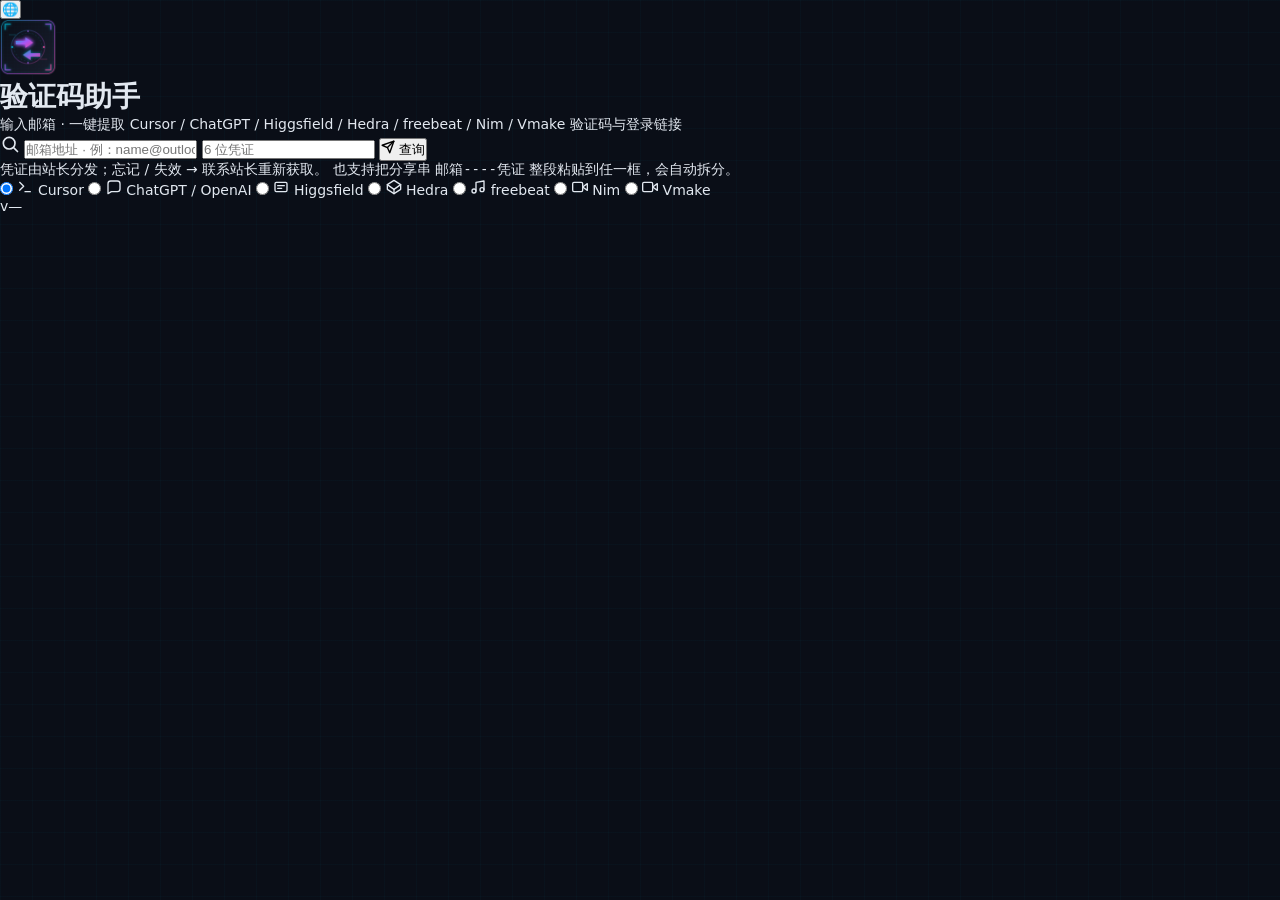
<file: code-receiver/static/index.html>
<!DOCTYPE html>
<html lang="zh-CN">
<head>
  <meta charset="UTF-8" />
  <meta name="viewport" content="width=device-width, initial-scale=1.0, viewport-fit=cover" />
  <meta name="referrer" content="no-referrer" />
  <meta name="theme-color" content="#0a0e17" />
  <meta name="color-scheme" content="dark light" />
  <title>验证码助手 · 一键提取邮箱验证码</title>
  <link rel="icon" type="image/png" href="/static/icon.png?v=5" />
  <link rel="apple-touch-icon" href="/static/icon.png?v=5" />
  <link rel="stylesheet" href="/static/app.css?v=5" />
</head>
<body data-theme="cyber">
  <button type="button" id="theme-toggle" class="theme-toggle" aria-label="切换主题" title="切换主题">🌐</button>

  <main class="page">
    <header class="brand">
      <div class="brand-mark" aria-hidden="true">
        <img src="/static/icon.png?v=5" alt="" width="56" height="56" />
      </div>
      <h1 class="brand-title">验证码助手</h1>
      <p class="brand-sub" id="brand-sub">输入邮箱 · 一键提取 Cursor / ChatGPT / Higgsfield / Hedra / freebeat / Nim / Vmake 验证码与登录链接</p>
    </header>

    <section class="search-card" aria-label="查询表单">
      <form id="lookup-form" autocomplete="off" novalidate>
        <div class="search-row">
          <span class="search-icon" aria-hidden="true">
            <svg viewBox="0 0 24 24" width="20" height="20" fill="none"
                 stroke="currentColor" stroke-width="2"
                 stroke-linecap="round" stroke-linejoin="round">
              <circle cx="11" cy="11" r="7"></circle>
              <line x1="21" y1="21" x2="16.65" y2="16.65"></line>
            </svg>
          </span>
          <input
            id="input-credential"
            name="input"
            type="text"
            inputmode="email"
            spellcheck="false"
            autocapitalize="off"
            autocomplete="off"
            placeholder="邮箱地址 · 例：name@outlook.com"
            aria-label="邮箱地址"
            required
          />
          <input
            id="input-token"
            name="access_token"
            type="text"
            inputmode="text"
            spellcheck="false"
            autocapitalize="off"
            autocorrect="off"
            autocomplete="off"
            maxlength="6"
            minlength="6"
            pattern="[ABCDEFGHJKLMNPQRSTUVWXYZabcdefghjkmnpqrstuvwxyz23456789]{6}"
            placeholder="6 位凭证"
            aria-label="邮箱凭证（6 位）"
            required
          />
          <button type="submit" id="submit-btn" class="btn-primary">
            <span class="btn-spinner" aria-hidden="true"></span>
            <span class="btn-label">
              <svg viewBox="0 0 24 24" width="14" height="14" fill="none"
                   stroke="currentColor" stroke-width="2.4"
                   stroke-linecap="round" stroke-linejoin="round" aria-hidden="true">
                <line x1="22" y1="2" x2="11" y2="13"></line>
                <polygon points="22 2 15 22 11 13 2 9 22 2"></polygon>
              </svg>
              查询
            </span>
          </button>
        </div>
        <p class="search-hint" id="search-hint">
          凭证由站长分发；忘记 / 失效 → 联系站长重新获取。
          也支持把分享串 <code>邮箱----凭证</code> 整段粘贴到任一框，会自动拆分。
        </p>
        <div id="turnstile-slot" class="turnstile-slot" hidden></div>
        <div id="recent-row" class="recent-row" aria-label="最近查询邮箱" hidden>
          <span class="recent-label">最近</span>
        </div>
        <div class="category-row" role="radiogroup" aria-label="选择邮件分类">
          <label class="chip">
            <input type="radio" name="category" value="cursor" checked />
            <span class="chip-body">
              <svg class="chip-icon" viewBox="0 0 24 24" width="16" height="16"
                   fill="none" stroke="currentColor" stroke-width="2"
                   stroke-linecap="round" stroke-linejoin="round" aria-hidden="true">
                <polyline points="4 17 10 11 4 5"></polyline>
                <line x1="12" y1="19" x2="20" y2="19"></line>
              </svg>
              Cursor
            </span>
          </label>
          <label class="chip">
            <input type="radio" name="category" value="openai" />
            <span class="chip-body">
              <svg class="chip-icon" viewBox="0 0 24 24" width="16" height="16"
                   fill="none" stroke="currentColor" stroke-width="2"
                   stroke-linecap="round" stroke-linejoin="round" aria-hidden="true">
                <path d="M21 15a4 4 0 0 1-4 4H8l-5 3V7a4 4 0 0 1 4-4h10a4 4 0 0 1 4 4z"></path>
              </svg>
              ChatGPT / OpenAI
            </span>
          </label>
          <label class="chip">
            <input type="radio" name="category" value="higgsfield" />
            <span class="chip-body">
              <svg class="chip-icon" viewBox="0 0 24 24" width="16" height="16"
                   fill="none" stroke="currentColor" stroke-width="2"
                   stroke-linecap="round" stroke-linejoin="round" aria-hidden="true">
                <rect x="3" y="5" width="18" height="14" rx="2"></rect>
                <line x1="7" y1="10" x2="17" y2="10"></line>
                <line x1="7" y1="14" x2="13" y2="14"></line>
              </svg>
              Higgsfield
            </span>
          </label>
          <label class="chip">
            <input type="radio" name="category" value="hedra" />
            <span class="chip-body">
              <svg class="chip-icon" viewBox="0 0 24 24" width="16" height="16"
                   fill="none" stroke="currentColor" stroke-width="2"
                   stroke-linecap="round" stroke-linejoin="round" aria-hidden="true">
                <polygon points="12 2 22 8.5 22 15.5 12 22 2 15.5 2 8.5"></polygon>
                <line x1="12" y1="22" x2="12" y2="15.5"></line>
                <polyline points="22 8.5 12 15.5 2 8.5"></polyline>
              </svg>
              Hedra
            </span>
          </label>
          <label class="chip">
            <input type="radio" name="category" value="freebeat" />
            <span class="chip-body">
              <svg class="chip-icon" viewBox="0 0 24 24" width="16" height="16"
                   fill="none" stroke="currentColor" stroke-width="2"
                   stroke-linecap="round" stroke-linejoin="round" aria-hidden="true">
                <path d="M9 18V5l12-2v13"></path>
                <circle cx="6" cy="18" r="3"></circle>
                <circle cx="18" cy="16" r="3"></circle>
              </svg>
              freebeat
            </span>
          </label>
          <label class="chip">
            <input type="radio" name="category" value="nimvideo" />
            <span class="chip-body">
              <svg class="chip-icon" viewBox="0 0 24 24" width="16" height="16"
                   fill="none" stroke="currentColor" stroke-width="2"
                   stroke-linecap="round" stroke-linejoin="round" aria-hidden="true">
                <polygon points="23 7 16 12 23 17 23 7"></polygon>
                <rect x="1" y="5" width="15" height="14" rx="2" ry="2"></rect>
              </svg>
              Nim
            </span>
          </label>
          <label class="chip">
            <input type="radio" name="category" value="vmake" />
            <span class="chip-body">
              <svg class="chip-icon" viewBox="0 0 24 24" width="16" height="16"
                   fill="none" stroke="currentColor" stroke-width="2"
                   stroke-linecap="round" stroke-linejoin="round" aria-hidden="true">
                <polygon points="23 7 16 12 23 17 23 7"></polygon>
                <rect x="1" y="5" width="15" height="14" rx="2" ry="2"></rect>
              </svg>
              Vmake
            </span>
          </label>
        </div>
      </form>
    </section>

    <section id="result" class="result" aria-live="polite"></section>

    <footer class="app-footer" aria-label="版本信息">
      <span id="app-version" class="version-tag" title="后端版本号">v—</span>
    </footer>
  </main>

  <script src="/static/app.js?v=7" defer></script>
</body>
</html>
</file>
<file: static/app.css>
:root,[data-theme="light"]{
  --bg:#f5f5f7;--bg2:#f9fafb;--card:#fff;--border:#e5e7eb;
  --text:#1d1d1f;--text2:#6e6e73;--text3:#8e8e93;
  --accent:#0078d4;--accent-h:#0056cc;--success:#34c759;--danger:#ff3b30;--warning:#ff9500;
  --hover:#f3f4f6;--sel:#eff6ff;--sel-t:#2563eb;
  --inp-bg:#fff;--inp-bd:#d1d1d6;
  --shadow:0 2px 10px rgba(0,0,0,.06);--radius:8px;
  --cyber-cyan:#06b6d4;--cyber-purple:#8b5cf6;--cyber-pink:#ec4899;--cyber-green:#10b981;
  --cyber-gradient:linear-gradient(135deg,#06b6d4,#8b5cf6 55%,#ec4899);
}
[data-theme="cyber"]{
  --bg:#0a0e17;--bg2:#111827;--card:rgba(17,24,39,0.85);--border:rgba(6,182,212,0.22);
  --text:#e2e8f0;--text2:#94a3b8;--text3:#64748b;
  --accent:#06b6d4;--accent-h:#22d3ee;--success:#10b981;--danger:#ec4899;--warning:#f59e0b;
  --hover:rgba(6,182,212,0.08);--sel:rgba(139,92,246,0.18);--sel-t:#a78bfa;
  --inp-bg:rgba(0,0,0,0.4);--inp-bd:rgba(6,182,212,0.25);
  --shadow:0 6px 24px rgba(0,0,0,0.5),0 0 18px rgba(6,182,212,0.06);
  --cyber-cyan:#06b6d4;--cyber-purple:#8b5cf6;--cyber-pink:#ec4899;--cyber-green:#10b981;
  --cyber-gradient:linear-gradient(135deg,#06b6d4,#8b5cf6 55%,#ec4899);
}
[data-theme="dark"]{
  --bg:#0d1117;--bg2:#161b22;--card:#21262d;--border:#30363d;
  --text:#c9d1d9;--text2:#8b949e;--text3:#6e7681;
  --accent:#58a6ff;--accent-h:#79b8ff;--success:#3fb950;--danger:#f85149;--warning:#d29922;
  --hover:rgba(177,186,196,0.08);--sel:rgba(56,139,253,0.15);--sel-t:#79b8ff;
  --inp-bg:#0d1117;--inp-bd:#30363d;
  --shadow:0 4px 16px rgba(0,0,0,0.4);
  --cyber-cyan:#06b6d4;--cyber-purple:#8b5cf6;--cyber-pink:#ec4899;--cyber-green:#10b981;
  --cyber-gradient:linear-gradient(135deg,#06b6d4,#8b5cf6 55%,#ec4899);
}
*{margin:0;padding:0;box-sizing:border-box}
body{font-family:'Segoe UI','Microsoft YaHei UI',system-ui,sans-serif;background:var(--bg);color:var(--text);font-size:14px}
.app{display:flex;height:100vh}

/* Sidebar */
.sb{width:220px;background:var(--bg2);border-right:1px solid var(--border);display:flex;flex-direction:column;flex-shrink:0;user-select:none}
.sb-logo{display:flex;align-items:center;padding:0 24px;height:64px;gap:10px}
.sb-logo span:first-child{font-size:26px}
.sb-logo span:last-child{font-size:18px;font-weight:600}
.sb-line{height:1px;background:var(--border);margin:0 16px}
.nav-btn{display:block;width:calc(100% - 24px);margin:4px 12px;padding:10px 12px;text-align:left;border:none;background:transparent;color:var(--text);font-size:14px;border-radius:6px;cursor:pointer;transition:.15s}
.nav-btn:hover{background:var(--hover)}
.nav-btn.active{background:var(--sel);color:var(--sel-t);font-weight:600}
.nav-btn{position:relative;display:flex;align-items:center;gap:6px}
.nav-count{margin-left:auto;background:var(--hover);color:var(--text2);font-size:11px;padding:1px 8px;border-radius:10px;font-weight:500;min-width:20px;text-align:center;line-height:1.4}
.nav-btn.active .nav-count{background:rgba(0,120,212,.15);color:var(--sel-t)}
[data-theme="dark"] .nav-btn.active .nav-count{background:rgba(88,166,255,.2);color:var(--sel-t)}
[data-theme="cyber"] .nav-btn.active .nav-count{background:rgba(139,92,246,.22);color:var(--sel-t)}
.sb-sec-h{display:flex;justify-content:space-between;align-items:center;padding:16px 20px 8px}
.sb-sec-h span{font-size:12px;color:var(--text3);font-weight:500;letter-spacing:.5px}
.sb-sec-h button{width:24px;height:24px;border-radius:12px;border:none;background:var(--hover);color:var(--text3);font-size:16px;cursor:pointer;line-height:1}
.sb-sec-h button:hover{color:var(--accent)}
.grp-list{padding:0 10px;overflow-y:auto;flex:1;min-height:0}
.grp-item{padding:8px 14px;border-radius:8px;cursor:pointer;color:var(--text2);font-size:13px;margin-bottom:2px;display:flex;align-items:center;gap:6px;transition:.15s;position:relative}
.grp-item:hover{background:var(--hover);color:var(--text)}
.grp-item.active{background:var(--sel);color:var(--sel-t);font-weight:600}
.grp-item .grp-name{flex:1;overflow:hidden;text-overflow:ellipsis;white-space:nowrap}
.grp-item .grp-count{background:var(--hover);color:var(--text3);font-size:11px;padding:1px 7px;border-radius:10px;font-weight:500;min-width:18px;text-align:center;line-height:1.4;flex-shrink:0;margin-left:auto;transition:.15s}
.grp-item.active .grp-count{background:rgba(0,120,212,.15);color:var(--sel-t)}
[data-theme="dark"] .grp-item.active .grp-count{background:rgba(88,166,255,.2);color:var(--sel-t)}
[data-theme="cyber"] .grp-item.active .grp-count{background:rgba(139,92,246,.22);color:var(--sel-t)}
.grp-item:hover .grp-count{background:var(--card)}
.grp-item .grp-ctx{opacity:0;cursor:pointer;font-size:16px;padding:0 4px;flex-shrink:0;margin-left:4px}
.grp-item:hover .grp-ctx{opacity:.6}
.grp-item .grp-ctx:hover{opacity:1}
/* 鼠标悬停时计数缩起来给 ⋯ 让位 */
.grp-item:hover .grp-count{margin-left:auto}
.sb-space{flex:1}
.sb-bottom{display:flex;gap:8px;padding:12px 16px}
.icon-btn{width:40px;height:40px;border-radius:12px;border:1px solid var(--border);background:var(--card);font-size:18px;cursor:pointer;display:flex;align-items:center;justify-content:center;transition:.15s}
.icon-btn:hover{border-color:var(--accent)}
.lang-btn{height:40px;padding:0 14px;border-radius:12px;border:1px solid var(--border);background:var(--card);color:var(--text2);font-size:12px;cursor:pointer;transition:.15s}
.lang-btn:hover{border-color:var(--accent);color:var(--text)}
.sb-version{padding:2px 16px 12px;text-align:center;user-select:none}
.sb-version .version-tag{display:inline-block;padding:2px 8px;border-radius:4px;border:1px solid var(--border);background:rgba(255,255,255,.02);font-family:ui-monospace,SFMono-Regular,"JetBrains Mono",Menlo,Consolas,monospace;font-size:10.5px;color:var(--text2);letter-spacing:.5px;transition:.2s}
.sb-version .version-tag:hover{border-color:var(--accent);color:var(--text)}

/* Main */
.main{flex:1;display:flex;flex-direction:column;overflow:hidden}
.toolbar{padding:20px 28px 12px;display:flex;justify-content:space-between;align-items:flex-start;gap:16px;flex-wrap:wrap}
.toolbar h2{font-size:22px;font-weight:600;margin-bottom:2px}
.toolbar .sub{color:var(--text2);font-size:13px}
.toolbar-r{display:flex;gap:10px;align-items:center}
.search-inp{padding:8px 14px;border:1px solid var(--inp-bd);border-radius:var(--radius);background:var(--inp-bg);color:var(--text);font-size:13px;width:220px;outline:none;transition:.15s}
.search-inp:focus{border-color:var(--accent)}
.search-inp::placeholder{color:var(--text3)}
.action-bar{padding:0 28px 12px;display:flex;gap:8px;flex-wrap:wrap;align-items:center}
.btn{padding:7px 16px;border-radius:var(--radius);font-size:12px;font-weight:500;cursor:pointer;border:none;transition:.15s;white-space:nowrap}
.btn-p{background:var(--accent);color:#fff}.btn-p:hover{filter:brightness(.9)}
.btn-s{background:var(--success);color:#fff}.btn-s:hover{filter:brightness(.9)}
.btn-w{background:var(--warning);color:#fff}.btn-w:hover{filter:brightness(.9)}
.btn-d{background:var(--danger);color:#fff}.btn-d:hover{filter:brightness(.9)}
.btn-o{background:var(--card);color:var(--text);border:1px solid var(--border)}.btn-o:hover{background:var(--hover)}
.btn:disabled{opacity:.5;cursor:not-allowed}
.credential-switch{height:30px;padding:0 12px;border-radius:var(--radius);border:1px solid var(--border);background:var(--card);color:var(--text2);font-size:12px;display:inline-flex;align-items:center;gap:8px;cursor:pointer;white-space:nowrap;transition:.15s}
.credential-switch:hover{border-color:var(--accent);color:var(--text)}
.credential-switch input{width:15px;height:15px;accent-color:var(--accent);cursor:pointer}
.credential-switch[hidden]{display:none!important}
.rec-cnt{margin-left:auto;color:var(--text3);font-size:12px}
.content{flex:1;overflow:auto;padding:0 28px 28px}

/* Pagination */
.pagination{display:flex;align-items:center;justify-content:space-between;gap:16px;padding:14px 4px 0;flex-wrap:wrap}
.page-size-wrap{display:flex;align-items:center;gap:8px;font-size:12px;color:var(--text2)}
.page-size-label{color:var(--text3)}
.page-size-select{height:28px;padding:0 8px;border-radius:var(--radius);border:1px solid var(--border);background:var(--card);color:var(--text2);font-size:12px;cursor:pointer;outline:none}
.page-size-select:hover{border-color:var(--accent)}
.page-info{font-size:12px;color:var(--text3)}
.page-nav{display:flex;align-items:center;gap:4px}
.page-btn{width:28px;height:28px;border-radius:var(--radius);border:1px solid var(--border);background:var(--card);color:var(--text2);font-size:16px;cursor:pointer;display:flex;align-items:center;justify-content:center;transition:.15s}
.page-btn:hover:not(:disabled){border-color:var(--accent);color:var(--text)}
.page-btn:disabled{opacity:.4;cursor:not-allowed}
.page-numbers{display:flex;align-items:center;gap:4px}
.page-num{min-width:28px;height:28px;padding:0 6px;border-radius:var(--radius);border:1px solid transparent;background:transparent;color:var(--text2);font-size:12px;cursor:pointer;transition:.15s}
.page-num:hover{border-color:var(--accent);color:var(--text)}
.page-num.active{background:var(--accent);color:#fff;border-color:var(--accent);font-weight:500}
.page-ellipsis{color:var(--text3);font-size:12px;padding:0 4px}

/* Table */
.tbl{width:100%;border-collapse:separate;border-spacing:0;background:var(--card);border-radius:12px;box-shadow:var(--shadow);overflow:hidden}
.tbl th{background:var(--card);padding:12px 14px;text-align:left;font-size:12px;color:var(--text3);font-weight:500;border-bottom:1px solid var(--border);position:sticky;top:0;z-index:1}
.tbl td{padding:10px 14px;border-bottom:1px solid var(--hover);font-size:13px;max-width:200px;overflow:hidden;text-overflow:ellipsis;white-space:nowrap}
.tbl tr:hover td{background:var(--hover)}
.tbl tr.selected td{background:var(--sel)}
.tbl td.sel-cell,.tbl td.sel-cell input[type="checkbox"]{cursor:crosshair;user-select:none;touch-action:none}
.account-selection-dragging,.account-selection-dragging .tbl{cursor:crosshair;user-select:none}
.tbl input[type="checkbox"]{width:16px;height:16px;cursor:pointer;accent-color:var(--accent)}
.badge{display:inline-block;padding:3px 10px;border-radius:6px;font-size:11px;font-weight:500}
.badge-ok{background:#e8f5e9;color:#2e7d32}
.badge-err{background:#ffebee;color:#c62828}
.badge-unk{background:#fff8e1;color:#f57f17}
[data-theme="dark"] .badge-ok{background:rgba(35,134,54,.2);color:#3fb950;border:1px solid rgba(35,134,54,.3)}
[data-theme="dark"] .badge-err{background:rgba(218,54,51,.2);color:#f85149;border:1px solid rgba(218,54,51,.3)}
[data-theme="dark"] .badge-unk{background:rgba(158,106,3,.2);color:#d29922;border:1px solid rgba(158,106,3,.3)}
.pwd-cell{display:flex;align-items:center;gap:4px}
.pwd-cell .pwd-t{flex:1;overflow:hidden;text-overflow:ellipsis;font-family:'Consolas','Courier New',monospace}
.pwd-cell button{border:none;background:transparent;color:var(--accent);cursor:pointer;font-size:11px;padding:2px 4px;white-space:nowrap}
.email-cell{display:flex;align-items:center;gap:4px}
.email-cell .email-t{flex:1;overflow:hidden;text-overflow:ellipsis;cursor:copy;white-space:nowrap;user-select:none}
.email-cell .email-t:hover{color:var(--accent);text-decoration:underline}
.op-btns{display:flex;align-items:center;gap:3px;flex-wrap:nowrap}
/* 兼容：仍有少量旧代码用 .op-btns button 的旧矩形样式（已移除主路径，保留 fallback） */
.op-btns > button:not(.row-ico-btn):not(.row-more-item){padding:4px 10px;border-radius:4px;border:1px solid var(--border);background:var(--card);color:var(--text);font-size:11px;cursor:pointer;transition:.15s;white-space:nowrap}
.op-btns > button:not(.row-ico-btn):not(.row-more-item):hover{border-color:var(--accent);color:var(--accent)}
.op-btns > button.danger:not(.row-ico-btn):hover{border-color:var(--danger);color:var(--danger)}

/* ── 行内圆形 emoji 按钮（参考 cursor-manager `.btn-icon` 风格） ────────
 *
 * 设计要点
 * 1. 28×28 圆形是密度 / 可点击平衡点：表格里 6~9 个按钮一行不挤；移动端
 *    iOS HIG 触控目标 ≥28px，无障碍 ok
 * 2. 全部 24×24 emoji 字号 14；hover 上浮 2px + 投影；active 反向缩放 0.93
 * 3. 不同动作用不同色变体（.ico-h-* 走渐变色，跟参考项目一致）；普通操作
 *    用 var(--inp-bg) 配 hover 高亮
 * 4. owner-only 仅站长可见的几个按钮在 buildAccountRow 渲染时不输出，
 *    不再依赖 `display:none`，避免 SR 读到隐藏按钮
 */
.row-ico-btn{
  display:inline-flex;align-items:center;justify-content:center;
  width:28px;height:28px;
  margin:0;padding:0;
  border:1px solid var(--inp-bd);border-radius:50%;
  background:var(--inp-bg);
  cursor:pointer;
  font-size:14px;line-height:1;
  color:var(--text);
  transition:transform .12s,box-shadow .15s,border-color .15s,background .15s,color .15s;
  flex-shrink:0;
}
.row-ico-btn:hover{
  transform:translateY(-1px) scale(1.08);
  box-shadow:0 2px 8px rgba(0,0,0,.18);
  border-color:var(--accent);
}
.row-ico-btn:active{transform:scale(0.93)}
.row-ico-btn:focus-visible{outline:2px solid var(--accent);outline-offset:1px}

/* 普通按钮（复制 / 查看 / 备注 / 更多） */
.row-ico-btn.ico-copy:hover{color:#1976d2;border-color:#1976d2}
.row-ico-btn.ico-view:hover{color:#26a69a;border-color:#26a69a}
.row-ico-btn.ico-remark:hover{color:#ab47bc;border-color:#ab47bc}
.row-ico-btn.ico-more:hover{color:var(--text);border-color:var(--accent);background:var(--hover)}
.row-ico-btn.ico-del{color:#e57373}
.row-ico-btn.ico-del:hover{background:linear-gradient(135deg,#ef5350,#c62828);color:#fff;border-color:#c62828}

/* Helper 4 个按钮：彩色渐变（仅 owner 渲染） */
.row-ico-btn.ico-h-open{background:linear-gradient(135deg,#1e88e5,#1565c0);border-color:#1565c0;color:#fff}
.row-ico-btn.ico-h-open:hover{background:linear-gradient(135deg,#42a5f5,#1976d2);border-color:#0d47a1;color:#fff}
.row-ico-btn.ico-h-tok{background:linear-gradient(135deg,#26a69a,#00897b);border-color:#00796b;color:#fff}
.row-ico-btn.ico-h-tok:hover{background:linear-gradient(135deg,#4db6ac,#00897b);border-color:#00695c;color:#fff}
.row-ico-btn.ico-h-pwd{background:linear-gradient(135deg,#ef6c00,#e65100);border-color:#e65100;color:#fff}
.row-ico-btn.ico-h-pwd:hover{background:linear-gradient(135deg,#ff8a40,#ef6c00);border-color:#bf360c;color:#fff}
.row-ico-btn.ico-h-bind{background:linear-gradient(135deg,#7e57c2,#5e35b1);border-color:#5e35b1;color:#fff}
.row-ico-btn.ico-h-bind:hover{background:linear-gradient(135deg,#9575cd,#673ab7);border-color:#4527a0;color:#fff}

/* ⋯ 更多下拉菜单（fixed 定位，body 末尾追加复用） */
.row-more-wrap{position:relative;display:inline-flex}
.row-more-menu{
  position:fixed;display:none;z-index:200;
  min-width:180px;
  background:var(--card);
  border:1px solid var(--border);border-radius:8px;
  box-shadow:0 8px 24px rgba(0,0,0,.18);
  padding:6px;
}
.row-more-item{
  display:flex;align-items:center;gap:10px;
  width:100%;padding:8px 12px;
  background:transparent;border:none;border-radius:6px;
  font-size:13px;color:var(--text);
  cursor:pointer;text-align:left;
  transition:background .12s;
}
.row-more-item:hover{background:var(--hover)}
.row-more-icon{font-size:14px;width:16px;text-align:center;flex-shrink:0}
.row-more-label{flex:1;white-space:nowrap}
.empty-state{padding:40px;text-align:center;color:var(--text3)}

/* Modal */
.modal-bg{position:fixed;top:0;left:0;width:100%;height:100%;background:rgba(0,0,0,.4);z-index:100;display:none;align-items:center;justify-content:center}
.modal-bg.show{display:flex}
.modal{background:var(--card);border-radius:12px;box-shadow:0 8px 40px rgba(0,0,0,.15);max-height:90vh;overflow-y:auto;width:560px;max-width:95vw}
.modal-lg{width:900px}
.modal-h{padding:20px 24px;border-bottom:1px solid var(--border);display:flex;justify-content:space-between;align-items:center}
.modal-h h3{font-size:18px;font-weight:600}
.modal-close{width:32px;height:32px;border:none;background:transparent;font-size:20px;cursor:pointer;color:var(--text2);border-radius:6px;display:flex;align-items:center;justify-content:center}
.modal-close:hover{background:var(--hover)}
.modal-body{padding:20px 24px}
.modal-foot{padding:16px 24px;border-top:1px solid var(--border);display:flex;justify-content:flex-end;gap:10px}
.form-group{margin-bottom:16px}
.form-group label{display:block;font-size:13px;color:var(--text2);margin-bottom:6px;font-weight:500}
.form-group input,.form-group textarea,.form-group select{width:100%;padding:9px 12px;border:1px solid var(--inp-bd);border-radius:6px;background:var(--inp-bg);color:var(--text);font-size:13px;outline:none;font-family:inherit;transition:.15s}
.form-group input:focus,.form-group textarea:focus,.form-group select:focus{border-color:var(--accent)}
.form-group textarea{resize:vertical;min-height:100px}
.form-row{display:flex;gap:12px}
.form-row .form-group{flex:1}
.form-check{display:flex;align-items:center;gap:8px;font-size:13px;color:var(--text2)}

/* Email viewer */
.email-layout{display:flex;height:500px;gap:0}
.email-sidebar{width:320px;border-right:1px solid var(--border);display:flex;flex-direction:column}
.email-toolbar{padding:10px;border-bottom:1px solid var(--border);display:flex;flex-direction:column;gap:8px}
.email-toolbar-r{display:flex;gap:6px;flex-wrap:wrap}
.email-toolbar-r .btn{padding:5px 10px;font-size:11px}
.email-list{flex:1;overflow-y:auto}
.email-item{padding:12px 14px;border-bottom:1px solid var(--hover);cursor:pointer;transition:.1s}
.email-item:hover{background:var(--hover)}
.email-item.active{background:var(--sel);border-left:3px solid var(--accent)}
.email-item.unread{font-weight:600}
.email-item .ei-sender{font-size:13px;margin-bottom:2px;overflow:hidden;text-overflow:ellipsis;white-space:nowrap}
.email-item .ei-subject{font-size:12px;color:var(--text2);margin-bottom:2px;overflow:hidden;text-overflow:ellipsis;white-space:nowrap}
.email-item .ei-date{font-size:11px;color:var(--text3)}
.email-content{flex:1;display:flex;flex-direction:column;padding:20px;overflow:hidden}
.email-content h3{font-size:16px;margin-bottom:8px;word-break:break-word}
.email-content .ec-info{font-size:12px;color:var(--text2);margin-bottom:16px;white-space:pre-line}
.ec-body{flex:1;border:1px solid var(--border);border-radius:6px;background:#fff;width:100%}

/* Dashboard */
.dash-grid{display:grid;grid-template-columns:repeat(auto-fill,minmax(200px,1fr));gap:16px;margin-bottom:24px}
.dash-card{background:var(--card);border:1px solid var(--border);border-radius:12px;padding:20px;text-align:center;box-shadow:var(--shadow)}
.dash-card .dc-n{font-size:32px;font-weight:700;margin-bottom:4px}
.dash-card .dc-l{font-size:13px;color:var(--text2)}
.dash-card.c-blue .dc-n{color:var(--accent)}
.dash-card.c-green .dc-n{color:var(--success)}
.dash-card.c-red .dc-n{color:var(--danger)}
.dash-card.c-yellow .dc-n{color:var(--warning)}
.dash-section{background:var(--card);border:1px solid var(--border);border-radius:12px;padding:20px;margin-bottom:16px;box-shadow:var(--shadow)}
.dash-section h4{font-size:15px;font-weight:600;margin-bottom:16px}
.dist-bar{display:flex;align-items:center;gap:10px;margin-bottom:10px}
.dist-bar .db-label{width:100px;font-size:13px;text-align:right;overflow:hidden;text-overflow:ellipsis;white-space:nowrap}
.dist-bar .db-bar{flex:1;height:24px;background:var(--hover);border-radius:4px;overflow:hidden}
.dist-bar .db-fill{height:100%;border-radius:4px;transition:.3s;min-width:2px}
.dist-bar .db-val{width:40px;font-size:13px;color:var(--text2)}

/* Settings */
.settings-card{background:var(--card);border:1px solid var(--border);border-radius:12px;padding:24px;margin-bottom:16px;box-shadow:var(--shadow)}
.settings-card h4{font-size:15px;font-weight:600;margin-bottom:4px}
.settings-card .sc-desc{font-size:12px;color:var(--text2);margin-bottom:16px}
.settings-row{display:flex;align-items:center;justify-content:space-between;padding:10px 0;border-bottom:1px solid var(--hover)}
.settings-row:last-child{border-bottom:none}
.settings-row label{font-size:13px}
.settings-row select,.settings-row input{padding:6px 12px;border:1px solid var(--inp-bd);border-radius:6px;background:var(--inp-bg);color:var(--text);font-size:13px;outline:none}

/* Helper (邮箱助手) */
.help-grid{display:grid;grid-template-columns:repeat(auto-fit,minmax(380px,1fr));gap:16px;max-width:1180px}
.help-card{background:var(--card);border:1px solid var(--border);border-radius:12px;padding:20px;box-shadow:var(--shadow)}
.help-card h4{font-size:15px;font-weight:600;margin-bottom:12px;display:flex;align-items:center;gap:6px}
.help-card-status{grid-column:1/-1}
.help-card-log{grid-column:1/-1}
.help-persistent-log{max-height:280px;min-height:180px}
.help-status-body{display:flex;flex-direction:column;gap:12px}
.help-status-row{display:flex;align-items:center;flex-wrap:wrap;gap:14px}
.help-status-head{display:flex;align-items:center;gap:8px;font-size:14px}
.help-status-label{font-size:14px}
.help-status-meta{display:flex;flex-wrap:wrap;gap:10px;font-size:12px;color:var(--text2)}
.help-status-meta span{padding:2px 8px;background:var(--hover);border-radius:4px}
.help-status-hint{font-size:12px;color:var(--text2);margin:0}
.help-dot{font-size:14px;line-height:1}
.help-dot.on{color:#2ecc71;text-shadow:0 0 6px rgba(46,204,113,.6)}
.help-dot.off{color:#e74c3c;text-shadow:0 0 6px rgba(231,76,60,.6)}
.help-btn-row{display:flex;flex-wrap:wrap;gap:8px;margin-top:4px}
.help-action-btn{min-width:140px}
.help-actions-hint{font-size:12px;color:var(--text2);margin:0 0 10px}
.help-tokens-tbl{width:100%}
.help-tokens-tbl th,.help-tokens-tbl td{padding:6px 10px;font-size:12px}
.help-tokens-tbl td.mono{font-family:'Consolas','Courier New',monospace;color:var(--text2);font-size:11px}
.btn-tiny{padding:2px 8px;font-size:11px;border-radius:4px}
.help-install-intro{font-size:12px;color:var(--text2);margin:0 0 12px;line-height:1.6}
.help-install-missing{font-size:12px;color:var(--warning);padding:8px 10px;background:var(--hover);border-radius:6px;margin:6px 0}
.help-install-dl{list-style:none;padding:0;margin:0 0 12px}
.help-install-dl li{padding:6px 0;font-size:12px}
.help-install-dl a{color:var(--accent);text-decoration:none}
.help-install-dl a:hover{text-decoration:underline}
.help-install-steps{padding-left:20px;font-size:12px;color:var(--text2);line-height:1.8;margin:0}
.help-spinner{font-size:14px;color:var(--text2)}
.help-imap-intro{font-size:12px;color:var(--text2);margin:0 0 10px;line-height:1.6}
.help-imap-field{margin-bottom:10px;display:flex;flex-direction:column;gap:4px}
.help-imap-field label{font-size:11px;color:var(--text2)}
.help-imap-field input{padding:6px 10px;border:1px solid var(--inp-bd);border-radius:4px;background:var(--inp-bg);color:var(--text);font-size:13px}
.help-imap-field input:focus{outline:none;border-color:var(--accent)}
.help-action-grid{display:grid;grid-template-columns:repeat(auto-fit,minmax(220px,1fr));gap:10px;margin-bottom:10px}
.help-action-card{display:flex;align-items:center;gap:10px;padding:12px 14px;border:1px solid var(--border);border-radius:10px;background:var(--inp-bg);cursor:pointer;transition:transform .15s,border-color .15s,background .15s}
.help-action-card:hover{transform:translateY(-2px);border-color:var(--accent);background:var(--hover)}
.help-action-card.disabled{opacity:.55;cursor:not-allowed}
.help-action-card.disabled:hover{transform:none}
.hac-icon{font-size:22px;line-height:1;width:32px;text-align:center;flex-shrink:0}
.hac-text{flex:1;min-width:0}
.hac-title{font-size:13px;font-weight:600;color:var(--text);margin-bottom:2px}
.hac-desc{font-size:11px;color:var(--text2);line-height:1.4}
.help-actions-tip{font-size:11px;color:var(--text3);margin:8px 0 0;padding:6px 10px;background:var(--hover);border-radius:4px}
/* 表格行内 helper 按钮（仿 cursor-manager 圆形彩色按钮风格） */
.op-sep{display:inline-block;color:var(--text3);margin:0 4px;font-size:12px;opacity:.5}
.help-row-btn{
  display:inline-flex;align-items:center;justify-content:center;
  width:28px;height:28px;
  margin:0 2px;
  border:1px solid var(--inp-bd);border-radius:50%;
  background:var(--inp-bg);
  cursor:pointer;
  font-size:14px;line-height:1;
  color:var(--text);
  transition:transform .12s,box-shadow .15s,border-color .15s,background .15s;
}
.help-row-btn:hover{
  transform:translateY(-1px) scale(1.08);
  box-shadow:0 2px 8px rgba(0,0,0,.15);
}
.help-row-btn:active{transform:scale(0.93)}
/* 4 个 helper 按钮各自的主题色 */
.help-row-btn.h-open{background:linear-gradient(135deg,#1e88e5,#1565c0);border-color:#1565c0;color:#fff}
.help-row-btn.h-open:hover{background:linear-gradient(135deg,#42a5f5,#1976d2);border-color:#0d47a1}
.help-row-btn.h-tok{background:linear-gradient(135deg,#26a69a,#00897b);border-color:#00796b;color:#fff}
.help-row-btn.h-tok:hover{background:linear-gradient(135deg,#4db6ac,#00897b);border-color:#00695c}
.help-row-btn.h-pwd{background:linear-gradient(135deg,#ef6c00,#e65100);border-color:#e65100;color:#fff}
.help-row-btn.h-pwd:hover{background:linear-gradient(135deg,#ff8a40,#ef6c00);border-color:#bf360c}
.help-row-btn.h-bind{background:linear-gradient(135deg,#7e57c2,#5e35b1);border-color:#5e35b1;color:#fff}
.help-row-btn.h-bind:hover{background:linear-gradient(135deg,#9575cd,#673ab7);border-color:#4527a0}
.help-task-status{font-size:13px;padding:8px 12px;border-radius:6px;margin-bottom:10px}
.help-task-status.running{background:var(--hover);color:var(--text)}
.help-task-status.success{background:rgba(46,204,113,.12);color:var(--success);border:1px solid rgba(46,204,113,.4)}
.help-task-status.error{background:rgba(231,76,60,.12);color:var(--danger);border:1px solid rgba(231,76,60,.4)}
.help-task-elapsed{display:inline-block;margin-left:10px;padding:2px 8px;font-size:11px;color:var(--text2);background:var(--hover);border-radius:4px;font-family:'Consolas','Courier New',monospace}
.help-version-warn{font-size:12px;padding:8px 12px;margin:8px 0;background:rgba(241,196,15,.12);color:var(--warning);border:1px solid rgba(241,196,15,.4);border-radius:6px}
/* 启动助手 Modal — 备用命令复制条 */
.help-launch-cmd-row{display:flex;gap:6px;margin-top:6px}
.help-launch-cmd{flex:1;font-family:'Consolas','Courier New',monospace;font-size:12px;padding:6px 10px;background:var(--inp-bg);border:1px solid var(--inp-bd);border-radius:4px;color:var(--text)}
.help-launch-cmd:focus{outline:none;border-color:var(--accent)}
.log-line{padding:1px 0;white-space:pre-wrap;word-break:break-word}
.log-line.log-info{color:var(--text)}
.log-line.log-warning{color:var(--warning)}
.log-line.log-error{color:var(--danger)}
.log-line.log-success{color:var(--success)}

/* Progress */
.progress-bar{width:100%;height:8px;background:var(--hover);border-radius:4px;overflow:hidden;margin:12px 0}
.progress-fill{height:100%;background:var(--accent);border-radius:4px;transition:width .3s;width:0}
.progress-log{max-height:200px;overflow-y:auto;border:1px solid var(--border);border-radius:6px;padding:8px 12px;font-size:12px;font-family:'Consolas','Courier New',monospace;background:var(--inp-bg);margin-top:12px}
.progress-log .log-ok{color:var(--success)}
.progress-log .log-err{color:var(--danger)}

/* Toast */
.toast-box{position:fixed;top:20px;right:20px;z-index:200;display:flex;flex-direction:column;gap:8px}
.toast{padding:12px 20px;border-radius:8px;font-size:13px;color:#fff;box-shadow:0 4px 12px rgba(0,0,0,.15);animation:toast-in .3s;min-width:200px}
.toast-info{background:var(--accent)}
.toast-success{background:var(--success)}
.toast-error{background:var(--danger)}
.toast-warning{background:var(--warning)}
@keyframes toast-in{from{opacity:0;transform:translateY(-10px)}to{opacity:1;transform:translateY(0)}}

/* Context menu */
.ctx-menu{position:fixed;z-index:150;background:var(--card);border:1px solid var(--border);border-radius:10px;padding:6px;box-shadow:0 6px 24px rgba(0,0,0,.12);min-width:160px}
.ctx-menu button{display:block;width:100%;padding:8px 14px;text-align:left;border:none;background:transparent;font-size:13px;color:var(--text);border-radius:6px;cursor:pointer}
.ctx-menu button:hover{background:var(--hover)}

/* Scrollbar */
::-webkit-scrollbar{width:6px;height:6px}
::-webkit-scrollbar-track{background:transparent}
::-webkit-scrollbar-thumb{background:var(--border);border-radius:3px}
::-webkit-scrollbar-thumb:hover{background:var(--text3)}

/* ── 用户与登录 ── */
.sb-user{display:flex;align-items:center;gap:8px;padding:10px 14px;margin:0 12px 6px;background:var(--hover);border-radius:8px}
.sb-user-icon{font-size:16px;flex-shrink:0}
.sb-user-name{flex:1;font-size:13px;color:var(--text);font-weight:500;overflow:hidden;text-overflow:ellipsis;white-space:nowrap}
.sb-logout-btn{display:flex;align-items:center;justify-content:center;gap:6px;margin:0 12px 8px;padding:8px 12px;background:transparent;color:var(--text2);border:1px solid var(--border);border-radius:8px;font-size:13px;font-weight:500;cursor:pointer;font-family:inherit;transition:.15s}
.sb-logout-btn:hover{background:rgba(255,59,48,.08);color:var(--danger);border-color:var(--danger)}
.sb-logout-ico{font-size:14px;line-height:1}

.auth-modal{width:400px !important;padding:0;overflow:hidden}
.auth-brand{text-align:center;padding:32px 24px 8px}
.auth-logo{font-size:42px;margin-bottom:8px}
.auth-title{font-size:20px;font-weight:600;margin:0 0 4px;color:var(--text)}
.auth-sub{font-size:13px;color:var(--text2);margin:0}
.auth-tabs{display:flex;border-bottom:1px solid var(--border);margin-top:16px;padding:0 24px}
.auth-tab{flex:1;padding:12px 0;background:transparent;border:none;border-bottom:2px solid transparent;color:var(--text2);font-size:14px;cursor:pointer;transition:.15s;font-family:inherit}
.auth-tab:hover{color:var(--text)}
.auth-tab.active{color:var(--accent);border-bottom-color:var(--accent);font-weight:600}
.auth-modal .modal-body{padding:24px}
.auth-modal .modal-foot{padding:0 24px 24px;border-top:none}

/* Import / Export 帮助文本 */
.import-help{margin-bottom:14px;border:1px solid var(--border);border-radius:8px;background:var(--bg2);padding:8px 14px}
.import-help summary{cursor:pointer;font-size:13px;color:var(--text2);font-weight:500;outline:none;user-select:none}
.import-help summary:hover{color:var(--text)}
.import-help[open] summary{margin-bottom:8px;color:var(--text)}
.import-help-pre{font-family:'Consolas','Courier New',monospace;font-size:12px;color:var(--text2);background:var(--inp-bg);border-radius:6px;padding:10px 12px;white-space:pre-wrap;word-break:break-all;line-height:1.5;margin:0}
.export-warn{font-size:12px;color:var(--warning);background:rgba(255,149,0,.08);border:1px solid rgba(255,149,0,.2);border-radius:6px;padding:8px 12px;margin-bottom:14px}
[data-theme="dark"] .export-warn,[data-theme="cyber"] .export-warn{background:rgba(210,153,34,.1);border-color:rgba(210,153,34,.3)}

/* ── 移动端汉堡按钮 & 蒙层（默认隐藏，仅 ≤768px 生效） ── */
.sb-toggle{display:none;position:fixed;top:10px;left:10px;z-index:60;width:40px;height:40px;padding:0;border:1px solid var(--border);background:var(--card);border-radius:10px;cursor:pointer;align-items:center;justify-content:center;flex-direction:column;box-shadow:var(--shadow);transition:.15s}
.sb-toggle:hover{border-color:var(--accent)}
.sb-toggle span{display:block;width:20px;height:2px;background:var(--text);border-radius:2px;transition:transform .25s,opacity .2s}
.sb-toggle span+span{margin-top:4px}
.sb-toggle.open span:nth-child(1){transform:translateY(6px) rotate(45deg)}
.sb-toggle.open span:nth-child(2){opacity:0}
.sb-toggle.open span:nth-child(3){transform:translateY(-6px) rotate(-45deg)}
.sb-backdrop{display:none;position:fixed;inset:0;background:rgba(0,0,0,.45);z-index:40;opacity:0;transition:opacity .25s}
.sb-backdrop.show{display:block;opacity:1}

/* ── 响应式：≤768px（手机 / 平板竖屏） ── */
@media (max-width:768px){
  .sb-toggle{display:flex}
  /* 侧边栏改为滑出式抽屉 */
  .sb{position:fixed;top:0;left:0;width:260px;max-width:85vw;height:100vh;z-index:50;transform:translateX(-100%);transition:transform .28s ease;box-shadow:2px 0 16px rgba(0,0,0,.15)}
  .sb.open{transform:translateX(0)}
  /* 主区域占满宽度 */
  .app{display:block;height:auto;min-height:100vh}
  .main{width:100%;height:100vh}
  /* 工具栏顶部留出汉堡按钮空间 */
  .toolbar{padding:54px 14px 8px;flex-direction:column;align-items:stretch;gap:8px}
  .toolbar h2{font-size:20px}
  .toolbar-r{width:100%}
  .search-inp{width:100%}
  /* 操作栏紧凑化 */
  .action-bar{padding:0 14px 10px;gap:6px}
  .btn{padding:6px 12px;font-size:12px}
  .rec-cnt{margin-left:0;width:100%;text-align:right;padding-top:2px}
  /* 内容区 padding 收窄 */
  .content{padding:0 14px 20px}
  /* 表格横向滚动（保留所有列） */
  #tableView{overflow-x:auto;-webkit-overflow-scrolling:touch;border-radius:12px;box-shadow:var(--shadow)}
  #tableView .tbl{border-radius:0;box-shadow:none;min-width:860px}
  /* 弹窗适配 */
  .modal{width:95vw;max-width:95vw;max-height:92vh}
  .modal-lg{width:95vw}
  .auth-modal{width:95vw !important;max-width:420px !important}
  .modal-h{padding:14px 16px}
  .modal-h h3{font-size:16px}
  .modal-body{padding:14px 16px}
  .modal-foot{padding:12px 16px;flex-wrap:wrap}
  /* 邮件查看弹窗：由左右布局改为上下堆叠 */
  .email-layout{flex-direction:column;height:auto;gap:0}
  .email-sidebar{width:100%;max-height:300px;border-right:none;border-bottom:1px solid var(--border)}
  .email-content{padding:14px;min-height:280px}
  .email-content h3{font-size:15px}
  /* 表单行在窄屏改垂直排列 */
  .form-row{flex-direction:column;gap:0}
  /* 仪表盘卡片最小宽度降低 */
  .dash-grid{grid-template-columns:repeat(auto-fill,minmax(140px,1fr));gap:10px}
  .dash-card{padding:14px}
  .dash-card .dc-n{font-size:24px}
  /* 导入帮助文本不再水平溢出 */
  .import-help-pre{font-size:11px}
  /* Toast 靠右靠顶部，避免被汉堡按钮遮挡 */
  .toast-box{top:60px;right:10px;left:10px}
  .toast{min-width:0;width:100%}
}

/* ── 更窄屏（≤420px，小手机） ── */
@media (max-width:420px){
  .sb{width:240px}
  .toolbar h2{font-size:18px}
  .btn{padding:6px 10px;font-size:11.5px}
  .dash-grid{grid-template-columns:repeat(2,1fr)}
}

/* ============================================================
   赛博朋克扩展层（纯 dark 模式叠加）+ 接码白名单相关元素
   ============================================================ */

/* 侧边栏 logo 图（圆角 + 渐变发光，深浅色都好看） */
.sb-logo-img{
  width:28px;height:28px;border-radius:8px;flex-shrink:0;
  filter:drop-shadow(0 4px 10px rgba(6,182,212,.25));
}
[data-theme="cyber"] .sb-logo-img,[data-theme="dark"] .sb-logo-img{
  filter:drop-shadow(0 4px 12px rgba(139,92,246,.45));
}

/* 默认 hidden 元素（站长按钮 / 接码列 / 凭证列）— 用 [hidden] 控制显隐 */
.owner-only[hidden],.col-public[hidden],td.col-public[hidden],
.col-token[hidden],td.col-token[hidden]{display:none !important}

/* 接码凭证列样式 */
.token-cell{
  display:inline-flex;align-items:center;gap:6px;flex-wrap:wrap;
  font-family:ui-monospace,SFMono-Regular,Menlo,Consolas,monospace;
}
.token-entry{
  display:inline-flex;align-items:center;gap:4px;white-space:nowrap;
}
.token-label{
  padding:2px 5px;border-radius:4px;
  background:var(--hover);color:var(--text2);font-size:10px;
  font-family:system-ui,-apple-system,BlinkMacSystemFont,"Segoe UI",sans-serif;
}
.token-text{
  padding:2px 8px;border-radius:4px;
  background:rgba(6,182,212,.12);color:var(--cyber-cyan,#06b6d4);
  font-size:12px;letter-spacing:0;
  border:1px solid rgba(6,182,212,.25);
  user-select:all;
}
[data-theme="cyber"] .token-text,[data-theme="dark"] .token-text{
  background:rgba(6,182,212,.18);color:#5eead4;
  border-color:rgba(6,182,212,.4);
  box-shadow:0 0 8px rgba(6,182,212,.15);
}
.token-empty{color:var(--text3,#94a3b8);font-size:11px}
.token-cell button{
  width:22px;height:22px;border-radius:4px;
  border:1px solid var(--inp-bd,#e2e8f0);background:transparent;
  cursor:pointer;font-size:11px;line-height:1;
  display:inline-flex;align-items:center;justify-content:center;
  transition:background .15s, color .15s;
}
.token-cell button:hover:not(:disabled){
  background:rgba(6,182,212,.12);color:var(--cyber-cyan,#06b6d4);
}
#tokenList{
  width:100%;padding:10px;border:1px solid var(--inp-bd);border-radius:6px;
  background:var(--inp-bg);color:var(--text);
  font-family:ui-monospace,SFMono-Regular,Menlo,Consolas,monospace;
  font-size:13px;line-height:1.6;resize:vertical;min-height:140px;
}
.token-warn{
  margin:0 0 14px;padding:10px 14px;border-radius:6px;
  background:rgba(245,158,11,.1);color:#b45309;
  border:1px solid rgba(245,158,11,.3);
  font-size:13px;line-height:1.5;
}
[data-theme="dark"] .token-warn,[data-theme="cyber"] .token-warn{
  background:rgba(245,158,11,.15);color:#fbbf24;border-color:rgba(245,158,11,.35);
}

/* 加入接码 / 移出接码：青紫渐变发光按钮（浅色 / 深色都能用） */
.btn-cyber{
  background:var(--cyber-gradient);color:#fff;border:0;
  box-shadow:0 4px 14px rgba(6,182,212,.32),0 0 12px rgba(139,92,246,.22),
             inset 0 1px 0 rgba(255,255,255,.18);
  letter-spacing:.3px;
}
.btn-cyber:hover:not(:disabled){
  filter:brightness(1.08);
  box-shadow:0 8px 22px rgba(6,182,212,.4),0 0 20px rgba(139,92,246,.35),
             inset 0 1px 0 rgba(255,255,255,.25);
  transform:translateY(-1px);
}
.btn-cyber:active:not(:disabled){transform:translateY(0)}
.btn-cyber:focus-visible{outline:3px solid rgba(139,92,246,.4);outline-offset:2px}

/* 接码列徽章 */
.public-badge,.private-badge{
  display:inline-flex;align-items:center;gap:4px;
  padding:3px 10px;border-radius:999px;font-size:11px;font-weight:600;
  letter-spacing:.3px;line-height:1.2;white-space:nowrap;
}
.public-badge{
  background:rgba(16,185,129,.14);color:#0a8862;
  border:1px solid rgba(16,185,129,.4);
}
.private-badge{
  background:rgba(148,163,184,.12);color:#64748b;
  border:1px solid rgba(148,163,184,.3);
}
[data-theme="cyber"] .public-badge,[data-theme="dark"] .public-badge{
  background:rgba(16,185,129,.18);color:#34d399;
  border-color:rgba(16,185,129,.45);
  box-shadow:0 0 10px rgba(16,185,129,.18);
}
[data-theme="cyber"] .private-badge,[data-theme="dark"] .private-badge{
  background:rgba(100,116,139,.18);color:#94a3b8;
  border-color:rgba(100,116,139,.35);
}

/* ── 暗色（赛博朋克）模式下的视觉强化 ────────────────── */

/* 网格底纹（cursor-manager 同款） */
body[data-theme="cyber"]::before{
  content:'';position:fixed;inset:0;pointer-events:none;z-index:-1;
  background:
    linear-gradient(90deg, rgba(6,182,212,.03) 1px, transparent 1px),
    linear-gradient(rgba(6,182,212,.03) 1px, transparent 1px);
  background-size:32px 32px;
}

/* 顶部标题用渐变色 */
body[data-theme="cyber"] .sb-logo span:last-child{
  background:var(--cyber-gradient);
  -webkit-background-clip:text;background-clip:text;
  -webkit-text-fill-color:transparent;color:transparent;
  letter-spacing:1px;font-weight:700;
}
body[data-theme="cyber"] .toolbar h2{
  background:var(--cyber-gradient);
  -webkit-background-clip:text;background-clip:text;
  -webkit-text-fill-color:transparent;color:transparent;
  letter-spacing:.5px;
}
body[data-theme="cyber"] .auth-title{
  background:var(--cyber-gradient);
  -webkit-background-clip:text;background-clip:text;
  -webkit-text-fill-color:transparent;color:transparent;
}

/* 侧边栏 / 卡片磨砂 + 霓虹边框 */
body[data-theme="cyber"] .sb{
  background:rgba(10,14,23,.85);
  backdrop-filter:blur(12px);-webkit-backdrop-filter:blur(12px);
  border-right:1px solid var(--border);
}
body[data-theme="cyber"] .tbl,
body[data-theme="cyber"] .dash-card,
body[data-theme="cyber"] .dash-section,
body[data-theme="cyber"] .settings-card,
body[data-theme="cyber"] .help-card,
body[data-theme="cyber"] .modal{
  background:var(--card);
  backdrop-filter:blur(14px);-webkit-backdrop-filter:blur(14px);
  border:1px solid var(--border);
}

/* 主按钮（保留 btn-p / btn-s / btn-w / btn-d 语义颜色，仅暗色加发光） */
body[data-theme="cyber"] .btn-p{
  background:rgba(6,182,212,.18);color:var(--cyber-cyan);
  border:1px solid rgba(6,182,212,.4);
  box-shadow:0 0 0 transparent;
  transition:.18s;
}
body[data-theme="cyber"] .btn-p:hover{
  background:rgba(6,182,212,.3);
  box-shadow:0 0 14px rgba(6,182,212,.35);
  filter:none;
}
body[data-theme="cyber"] .btn-s{
  background:rgba(16,185,129,.16);color:#34d399;
  border:1px solid rgba(16,185,129,.4);
}
body[data-theme="cyber"] .btn-s:hover{
  background:rgba(16,185,129,.28);
  box-shadow:0 0 14px rgba(16,185,129,.3);
  filter:none;
}
body[data-theme="cyber"] .btn-w{
  background:rgba(245,158,11,.15);color:#fbbf24;
  border:1px solid rgba(245,158,11,.4);
}
body[data-theme="cyber"] .btn-w:hover{
  background:rgba(245,158,11,.28);
  box-shadow:0 0 14px rgba(245,158,11,.28);
  filter:none;
}
body[data-theme="cyber"] .btn-d{
  background:rgba(236,72,153,.16);color:#f472b6;
  border:1px solid rgba(236,72,153,.4);
}
body[data-theme="cyber"] .btn-d:hover{
  background:rgba(236,72,153,.28);
  box-shadow:0 0 14px rgba(236,72,153,.32);
  filter:none;
}
body[data-theme="cyber"] .btn-o{
  background:rgba(255,255,255,.04);color:var(--text2);
  border:1px solid var(--border);
}
body[data-theme="cyber"] .btn-o:hover{
  background:rgba(6,182,212,.1);color:var(--cyber-cyan);
  border-color:rgba(6,182,212,.35);
}

/* 输入框聚焦时青色发光 */
body[data-theme="cyber"] .form-group input:focus,
body[data-theme="cyber"] .form-group textarea:focus,
body[data-theme="cyber"] .form-group select:focus,
body[data-theme="cyber"] .search-inp:focus,
body[data-theme="cyber"] .settings-row input:focus,
body[data-theme="cyber"] .settings-row select:focus{
  box-shadow:0 0 0 3px rgba(6,182,212,.18);
}

/* 表格行 hover 时的青色边条 */
body[data-theme="cyber"] .tbl tr:hover td{
  background:var(--hover);
}
body[data-theme="cyber"] .tbl tr.selected td{
  background:rgba(139,92,246,.14);
}

/* 选中复选框使用青色 */
body[data-theme="cyber"] .tbl input[type="checkbox"],
body[data-theme="cyber"] #selAll{
  accent-color:var(--cyber-cyan);
}

/* 状态徽章在暗色下的颜色更亮 */
body[data-theme="cyber"] .badge-ok{
  background:rgba(16,185,129,.18);color:#34d399;
  border:1px solid rgba(16,185,129,.4);
}
body[data-theme="cyber"] .badge-err{
  background:rgba(236,72,153,.18);color:#f472b6;
  border:1px solid rgba(236,72,153,.4);
}
body[data-theme="cyber"] .badge-unk{
  background:rgba(245,158,11,.18);color:#fbbf24;
  border:1px solid rgba(245,158,11,.4);
}

/* 暗色模式下 auth-modal 的 logo 不再是 emoji 字号，按 img 自然布局 */
.auth-logo img{display:block;margin:0 auto;border-radius:14px}
[data-theme="cyber"] .auth-logo img,[data-theme="dark"] .auth-logo img{
  filter:drop-shadow(0 6px 18px rgba(139,92,246,.4));
}

/* Toast 在暗色下加霓虹阴影 */
body[data-theme="cyber"] .toast{
  box-shadow:0 8px 22px rgba(0,0,0,.55),0 0 14px rgba(139,92,246,.18);
}

/* ============================================================
   普通深色（GitHub Dark 风格）— 与赛博朋克并列的另一种暗色
   ============================================================ */
body[data-theme="dark"] .btn-p{background:#1f6feb;color:#fff;border:1px solid rgba(240,246,252,.1)}
body[data-theme="dark"] .btn-p:hover{background:#388bfd;filter:none}
body[data-theme="dark"] .btn-s{background:#238636;color:#fff;border:1px solid rgba(240,246,252,.1)}
body[data-theme="dark"] .btn-s:hover{background:#2ea043;filter:none}
body[data-theme="dark"] .btn-w{background:#9e6a03;color:#fff;border:1px solid rgba(240,246,252,.1)}
body[data-theme="dark"] .btn-w:hover{background:#bf8700;filter:none}
body[data-theme="dark"] .btn-d{background:#da3633;color:#fff;border:1px solid rgba(240,246,252,.1)}
body[data-theme="dark"] .btn-d:hover{background:#f85149;filter:none}
body[data-theme="dark"] .btn-o{background:#21262d;color:var(--text);border:1px solid var(--border)}
body[data-theme="dark"] .btn-o:hover{background:#30363d;border-color:var(--accent)}
body[data-theme="dark"] .tbl input[type="checkbox"],
body[data-theme="dark"] #selAll{accent-color:var(--accent)}
body[data-theme="dark"] .toast{box-shadow:0 4px 16px rgba(0,0,0,.5)}

/* 主题切换按钮在深色主题下弱化 */
body[data-theme="cyber"] .icon-btn,
body[data-theme="dark"] .icon-btn{
  background:var(--card);border-color:var(--border);
}
body[data-theme="cyber"] .icon-btn:hover{
  border-color:var(--cyber-cyan);
  box-shadow:0 0 12px rgba(6,182,212,.3);
}
</file>
